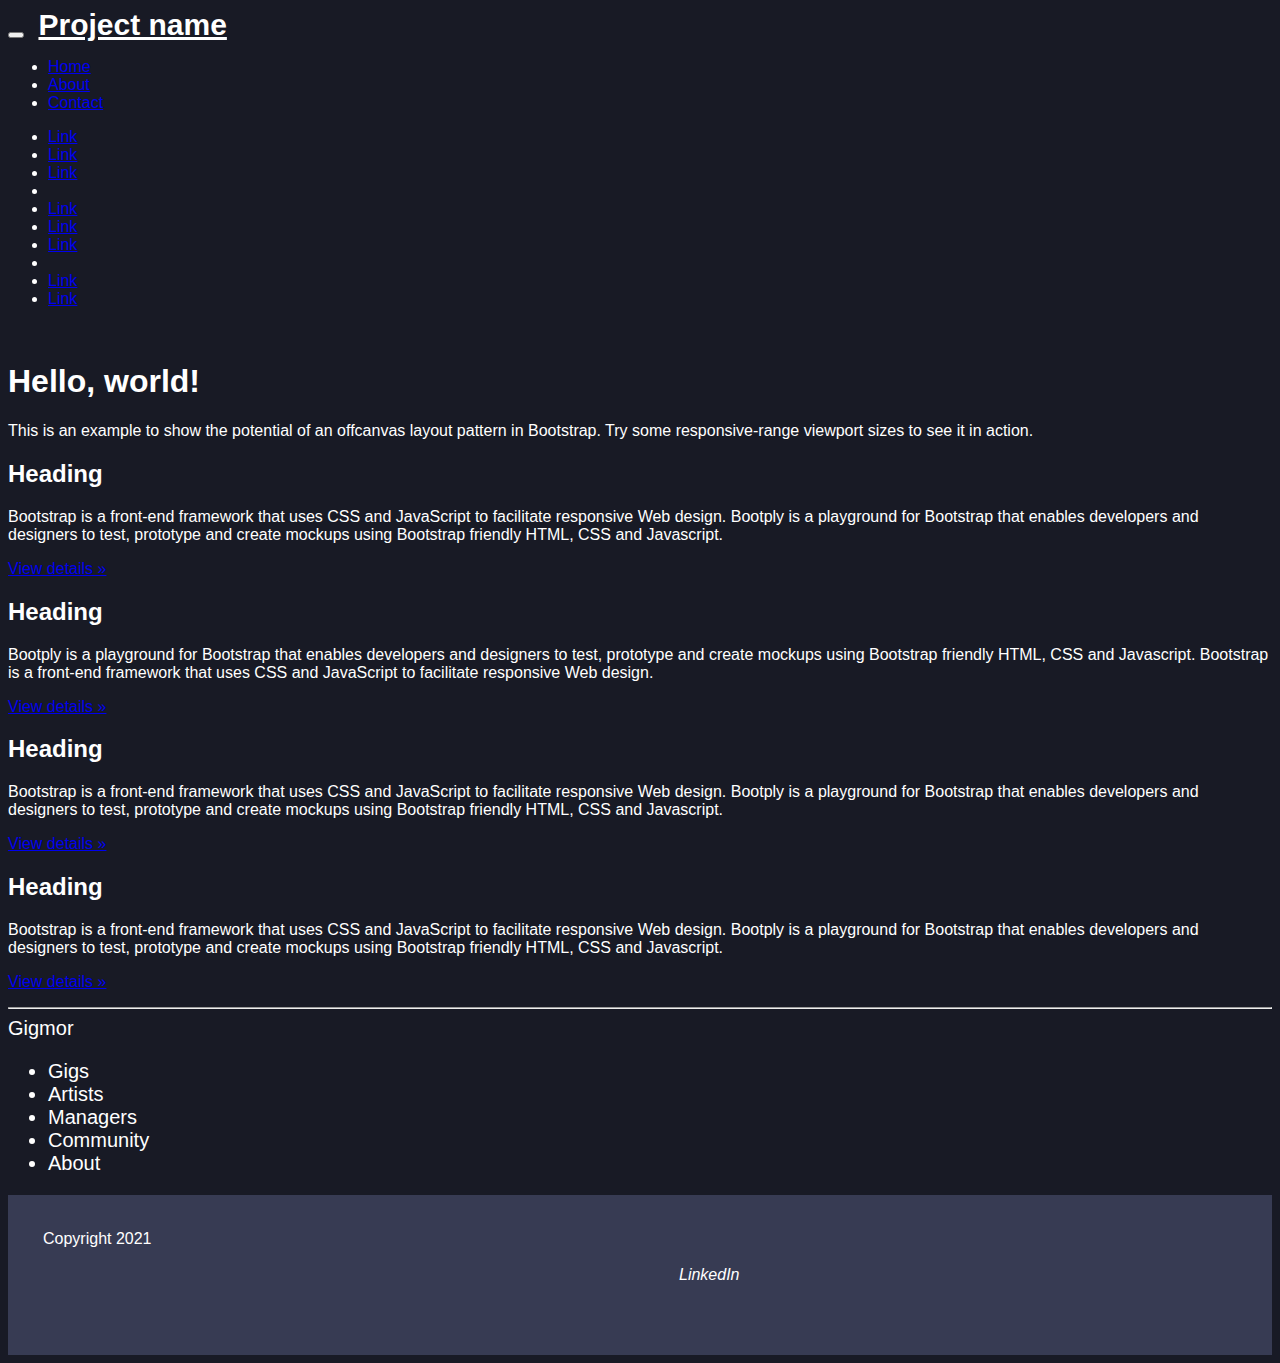
<file: Gigmor Redesign Modified by Crystal/footer.html>
<!DOCTYPE html>
<html>
    <head>
<link rel="stylesheet" href="css/gigmor.css">
        <link rel="stylesheet" href="https://cdn.jsdelivr.net/npm/bootstrap@4.6.1/dist/css/bootstrap.min.css" integrity="sha384-zCbKRCUGaJDkqS1kPbPd7TveP5iyJE0EjAuZQTgFLD2ylzuqKfdKlfG/eSrtxUkn" crossorigin="anonymous">
    </head>

    <body>
        <div class="navbar navbar-fixed-top navbar-default" role="navigation">
            <div class="container-fluid">
                <div class="navbar-header">
                    <button type="button" class="navbar-toggle" data-toggle="collapse" data-target=".navbar-collapse">
                        <span class="icon-bar"></span>
                        <span class="icon-bar"></span>
                        <span class="icon-bar"></span>
                    </button>
                    <a class="navbar-brand" href="#">Project name</a>
                </div>
                <div class="collapse navbar-collapse">
                    <ul class="nav navbar-nav">
                        <li class="active"><a href="#">Home</a></li>
                        <li><a href="#about">About</a></li>
                        <li><a href="#contact">Contact</a></li>
                    </ul>
                </div>
                <!-- /.nav-collapse -->
            </div>
            <!-- /.container -->
        </div>
        <!-- /.navbar -->
        
        <div class="container-fluid">
            <div class="row row-offcanvas row-offcanvas-left">
                <div class="col-xs-6 col-sm-3 sidebar-offcanvas" id="sidebar" role="navigation">
                    <div class="sidebar-nav">
                        <ul class="nav">
        
                            <li class="active"><a href="#">Link</a></li>
                            <li><a href="#">Link</a></li>
                            <li><a href="#">Link</a></li>
                            <li class="nav-divider"></li>
                            <li><a href="#">Link</a></li>
                            <li><a href="#">Link</a></li>
                            <li><a href="#">Link</a></li>
                            <li class="nav-divider"></li>
                            <li><a href="#">Link</a></li>
                            <li><a href="#">Link</a></li>
                        </ul>
                    </div>
                    <!--/.well -->
                </div>
                <!--/span-->
        
                <div class="col-xs-12 col-sm-9">
                    <br>
                    <div class="jumbotron">
                        <a href="#" class="visible-xs" data-toggle="offcanvas"><i class="fa fa-lg fa-reorder"></i></a>
                        <h1>Hello, world!</h1>
                        <p>This is an example to show the potential of an offcanvas layout pattern in Bootstrap. Try some responsive-range viewport sizes to see it in action.</p>
                    </div>
                    <div class="row">
                        <div class="col-6 col-sm-6 col-lg-4">
                            <h2>Heading</h2>
                            <p>Bootstrap is a front-end framework that uses CSS and JavaScript to facilitate responsive Web design. Bootply is a playground for Bootstrap that enables developers and designers to test, prototype and create mockups using Bootstrap
                                friendly HTML, CSS and Javascript.</p>
                            <p><a class="btn btn-default" href="#">View details »</a></p>
                        </div>
                        <!--/span-->
                        <div class="col-6 col-sm-6 col-lg-4">
                            <h2>Heading</h2>
                            <p>Bootply is a playground for Bootstrap that enables developers and designers to test, prototype and create mockups using Bootstrap friendly HTML, CSS and Javascript. Bootstrap is a front-end framework that uses CSS and JavaScript to
                                facilitate responsive Web design. </p>
                            <p><a class="btn btn-default" href="#">View details »</a></p>
                        </div>
                        <!--/span-->
        
                        <div class="col-6 col-sm-6 col-lg-4">
                            <h2>Heading</h2>
                            <p>Bootstrap is a front-end framework that uses CSS and JavaScript to facilitate responsive Web design. Bootply is a playground for Bootstrap that enables developers and designers to test, prototype and create mockups using Bootstrap
                                friendly HTML, CSS and Javascript.</p>
                            <p><a class="btn btn-default" href="#">View details »</a></p>
                        </div>
                        <!--/span-->
                        <div class="col-6 col-sm-6 col-lg-4">
                            <h2>Heading</h2>
                            <p>Bootstrap is a front-end framework that uses CSS and JavaScript to facilitate responsive Web design. Bootply is a playground for Bootstrap that enables developers and designers to test, prototype and create mockups using Bootstrap
                                friendly HTML, CSS and Javascript.</p>
                            <p><a class="btn btn-default" href="#">View details »</a></p>
                        </div>
                        <!--/span-->
                    </div>
                    <!--/row-->
                </div>
                <!--/span-->
        
        
            </div>
            <!--/row-->
        
            <hr>
        
            <footer>
                <div class="title" id="contact">Gigmor</div>
                <div class="footerLinks contact">
                    <ul class="social">
                        <li>Gigs</li>
                        <li>Artists</li>
                        <li>Managers</li>
                        <li>Community</li>
                        <li>About</li>
                    </ul>
                    
                </div>
            </footer>
                <div class="footerBar">
                    <div class="copyright">Copyright 2021</div>
                    <div class="sm">
                        <ul>
                            <li><i class="fa fa-facebook"></i>
                            <li><i class="fa fa-twitter"></i>
                            <li><i class="fa fa-instagram">
                            <li>LinkedIn</li>
                            <li><i class="fa fa-linkedin"></i>
                        </ul>
                    </div>
                </div>
            </div>
        
        </div>
        <!--/.container-->

        <script src="https://cdn.jsdelivr.net/npm/jquery@3.5.1/dist/jquery.slim.min.js" integrity="sha384-DfXdz2htPH0lsSSs5nCTpuj/zy4C+OGpamoFVy38MVBnE+IbbVYUew+OrCXaRkfj" crossorigin="anonymous"></script>
<script src="https://cdn.jsdelivr.net/npm/bootstrap@4.6.1/dist/js/bootstrap.bundle.min.js" integrity="sha384-fQybjgWLrvvRgtW6bFlB7jaZrFsaBXjsOMm/tB9LTS58ONXgqbR9W8oWht/amnpF" crossorigin="anonymous"></script>
    </body>
</html>
</file>
<file: Gigmor Redesign Modified by Crystal/css/gigmor.css>
html {  background-color: #181A25;
font-family:'Source Sans Pro', sans-serif;}
body {
  padding-top: 0px;
  background-color: #181A25;
  font-family:'Source Sans Pro', sans-serif;
  color:#fff;
}


@media only screen and (max-width: 768px) {
    /* For mobile phones: */
    .hidesidebarformobile {
      display:none;
    }
  }

  @media only screen and (min-width: 768px) {
    /* For mobile phones: */
    .showbottombarformobile {
      display:none;
    }
  }

  
  @media only screen and (max-width: 768px) {
    /* For mobile phones: */
    .showbottombarformobile {
      position: fixed;
      bottom:0px;
      width:100%;
      background-color:#000;
      z-index: 5;
    }
  }
.pagecontent {padding-top:80px;}
  /* Navigation bar */
  
  /* General */
  .customNav {
    position: fixed;
    width: 100%;
    background: url("../images/transparency.png");
    background-color: transparent !important;
    background-size: cover;
    z-index: 10;
    font-family:'Source Sans Pro', sans-serif;
  }

  .customNav2 
  {
    position: fixed;
    width: 100%;
    background-color: #373B53 !important;
    background-size: cover;
    z-index: 10;
    font-family:'Source Sans Pro', sans-serif;
  }

  .navbar-nav {
    margin-left: auto;
    margin-right: 0 !important;
  }
  .navbar-brand {
    color: #fff !important;
    font-weight: bold;
    font-size: 30px;
    padding: 0px 10px;
  }
  .navbar-brand img {
    padding-right: 15px;
    width: 65px;
  }
  .nav-item {
    margin: 0px 15px;
  }
  
  /* Navigation dropdown menu */
  .dropdown-menu {
    background: url("images/transparency.png");
    background-color: transparent !important;
    background-size: cover;
  }
  .dropdown-item:focus, .dropdown-item:hover {
      color: #16181b;
      text-decoration: none;
      background: black;
  }
  
  /* Navigation links */
  .customNav a {
    color: white !important;
  }

  h1,
h2,
h3,
h4,
h5,
h6,
p,
br {
  font-family: "Source Sans Pro", sans-serif;
}

  .navCTA {
    font-family:'Source Sans Pro', sans-serif;
    font-size: 15px;
    background-color: #0094B6 !important;
    border-radius: 6px !important;
  }
  .navCTA2 {
    font-family:'Source Sans Pro', sans-serif;
    font-size: 15px;
    background-color: transparent !important;
    border-radius: 6px !important;
    border-color: #fff;
  }
  
  /* Jumbotron  */
  .jumbotronhero {
    background-image: url(../images/hometop.png);
    background-size: cover;
    background-repeat: no-repeat;
    height: calc(100vh - 25px);
    display: flex;
    align-items: center;
    justify-content: center;
    font-family:'Source Sans Pro', sans-serif;
  }
  
  /* Jumbotron copy */
  .jumboCopy {
    width: 70%;
    min-width: 500px;
    max-width: 700px;
    color: white;
    text-align: center;
    font-family:'Source Sans Pro', sans-serif;
  }
  
  /* Cards */
  .content {
    padding: 20px;

  }
  .card {
    background-color:#373B53;
    color:#fff;
  }
  .sectionHeading {
    text-align: center;
  }
  .meetcommunity  {
padding: 0px 30px 30px 30px;
    text-align: center;
    margin:0 auto;
  }

  .forartists {
    padding: 0px 30px 30px 30px;
  }

  .formanagers {
    padding: 0px 30px 30px 30px;
  }

  .cardContainer {
    text-align: center;
  }

  .thousandsbooked {
    padding: 0px 30px 30px 30px;

  }
  .card-title {text-align:left; font-weight:600;}
  .card-text {text-align:left; font-weight:400; padding:0px;}
  .bottomtitle {  position: absolute;
    bottom: 0;
    left: 10px;}
    .bottomtitlebig {  
      padding:20px;
      position: absolute;
      bottom: 20px;
      left: 10px;}
 .biggertitle {

   text-align:center;
 }

 .indexsection1 {
   padding:20px;
   background: rgba(0, 0, 0, 0.3);
   border-radius: 20px;
 }
 .indexsection1 img{
   border-radius: none;
 }
  
 .smallcards, .smallcards img {
   border-radius: 20px;
   
 }

 .featuredsection {
   background-color:#282B3E;
   border-radius:20px;
   padding:20px;
   text-align:center;
 }

 .featuredsection img {float:left; width:200px;}

  
  h1, h2, h3, h4, h5, h6, p, br {font-family:'Source Sans Pro', sans-serif;}
  /* Footer */
  .emailContain {
    background: url(../images/emailBG.jpg);
    background-size: cover;
    display: flex;
    align-items: center;
    flex-direction: column;
    align-items: center;
    justify-content: center;
    height: 500px;
  }
  
  /* Footer form */
  form {
    width: 500px;
    margin: 35px auto;
    padding: 45px;
    border: 1px solid #F2F2F2;
    -webkit-box-shadow: 0 1px 4px rgba(0, 0, 0, 0.3), 0 0 40px rgba(0, 0, 0, 0.1) inset;
    -moz-box-shadow: 0 1px 4px rgba(0, 0, 0, 0.3), 0 0 40px rgba(0, 0, 0, 0.1) inset;
    box-shadow: 0 1px 4px rgba(0, 0, 0, 0.1), 0 0 40px rgba(0, 0, 0, 0.1);
    background-color: white;
  }
  
  /* STYLES FOR TEMPLATE PLEASE DO NOT TOUCH*/
  .dropdown-menu {
    left: -97px;
  }

  footer {
   /* padding: 20px; */
    font-size: 20px;
    color: white;
    flex-direction: row;
  }
  
  .footerLogo {
    text-align: left;
  }
  
  .footerBar {
  background-color: #373B53;
  justify-content: space-between;
  align-items: flex-start;
  padding: 35px;  
  display: flex;
  flex-direction: row;
  }

  .footerBar ul li {
    list-style-type: none;
    cursor: pointer;
  }

  .sm {
    display: flex;
    align-items: center;
    align-self: center;
    margin-right: 150px;
  }

  .sm ul{
    display: flex;
    justify-content: space-between;
  }

  .sm ul li{
    padding-left: 20px;
    margin: 20px;

  }

  .homeHelp .fa{
    height: 50px;
    width: 50px;
    border-radius: 50%;
    background-color: #12131B;
    color: white;
    text-align: center;
    padding-top: 28%;
    cursor: pointer;
  }

  .homeHelp {
    height: 120px;
    position: fixed;
    bottom: 90px;
    right: 72px;
    display: flex;
    flex-direction: column;
    justify-content: space-between;
    align-content: space-between;
  }

  .cardContainer {
    margin-top: 20px;
  }
  .card {
    margin: 0 auto;
  }
  
.pagecontent2 {
  padding-top:40px;
}
  .form-control {
    font-size: 16px;
    transition: all 0.4s;
    box-shadow: none;
}
.form-control:focus {
    border-color: #5cb85c;
}
.form-control, .btn {
    border-radius: 50px;
    outline: none !important;
}
.signup-form {
    width: 480px;
    margin: 0 auto;
    padding: 30px 0;
}
.signup-form form {
    border-radius: 5px;
    margin-bottom: 20px;
    background: #373B53;
    box-shadow: 0px 2px 2px rgba(0, 0, 0, 0.3);
    padding: 40px;
}
.signup-form a {
    color: #5cb85c;
}    
.signup-form h2 {
    text-align: center;
    font-size: 34px;
    margin: 10px 0 15px;
}
.signup-form .hint-text {
    color: #727AAE;
    text-align: center;
    margin-bottom: 20px;
}
.signup-form .form-group {
    margin-bottom: 20px;
}
.signup-form .btn {        
    font-size: 18px;
    line-height: 26px;
    font-weight: bold;
    text-align: center;
}
.signup-btn {
    text-align: center;
    border-color: #5cb85c;
    transition: all 0.4s;
}
.signup-btn:hover {
    background: #5cb85c;
    opacity: 0.8;
}
.or-seperator {
    margin: 50px 0 15px;
    text-align: center;
    border-top: 1px solid #e0e0e0;
}
.or-seperator b {
    padding: 0 10px;
    width: 40px;
    height: 40px;
    font-size: 16px;
    text-align: center;
    line-height: 40px;
    background: #fff;
    display: inline-block;
    border: 1px solid #727AAE;
    border-radius: 50%;
    position: relative;
    top: -22px;
    z-index: 1;
}
.social-btn .btn {
    color: #fff;
    margin: 10px 0 0 15px;
    font-size: 15px;
    border-radius: 50px;
    font-weight: normal;
    border: none;
    transition: all 0.4s;
}	
.social-btn .btn:first-child {
    margin-left: 0;
}
.social-btn .btn:hover {
    opacity: 0.8;
}
.social-btn .btn-primary {
    background: #507cc0;
}
.social-btn .btn-info {
    background: #64ccf1;
}
.social-btn .btn-danger {
    background: #df4930;
}
.social-btn .btn i {
    float: left;
    margin: 3px 10px;
    font-size: 20px;
}
</file>
